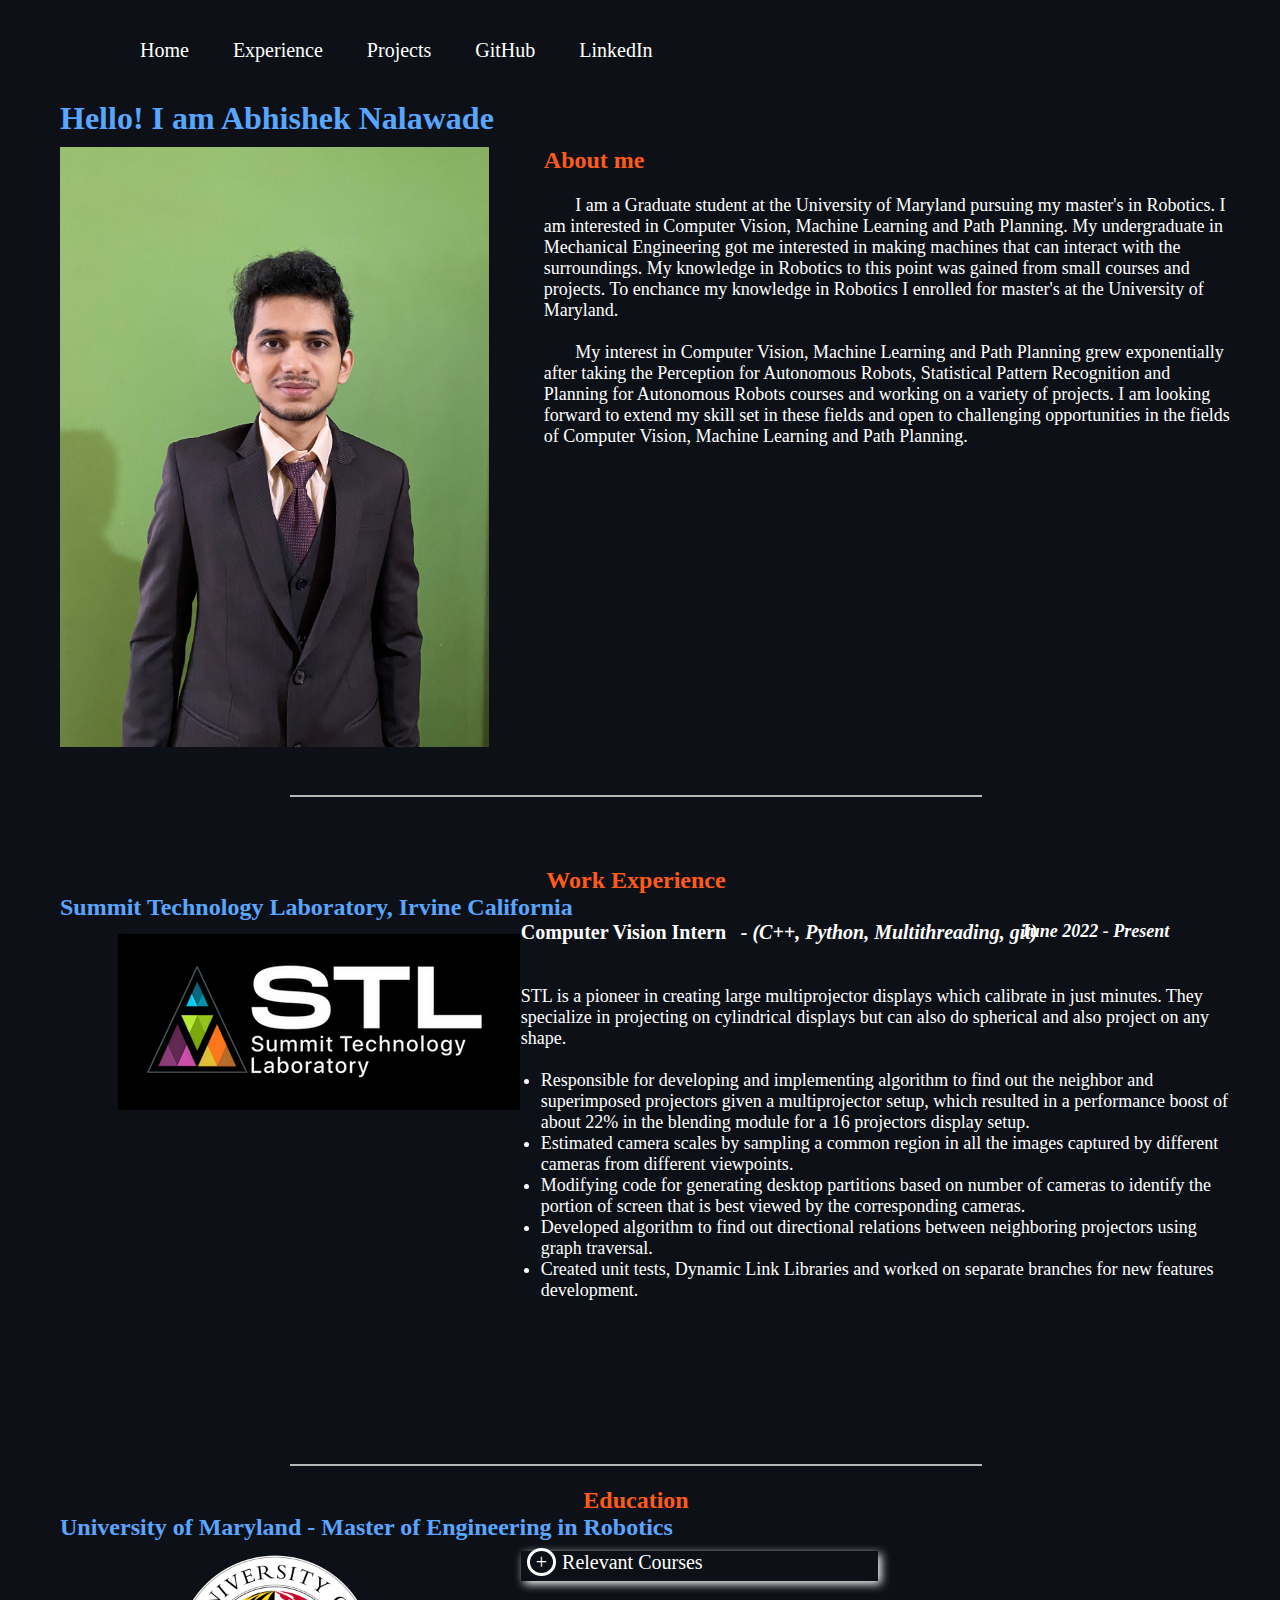
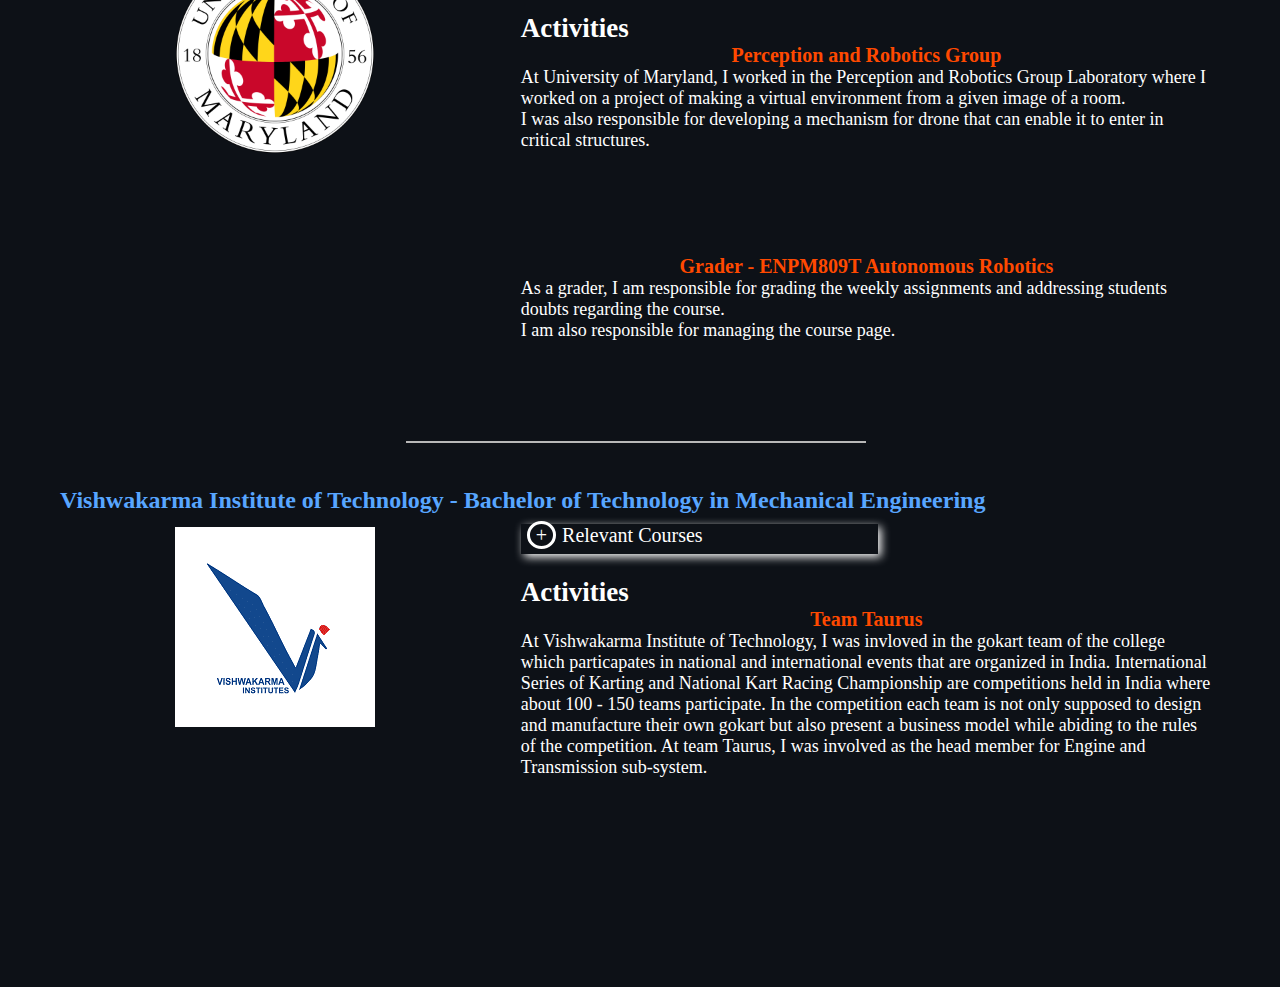
<file: index.html>
<!DOCTYPE html>
<html>
<head>
  <title>Abhishek Nalawade</title>
  <meta name="viewport" content="width=device-width, initial-scale=1.0">
  <link rel ="stylesheet" href="css/style.css">
  <script type="text/javascript" src="javascript/advfeatures.js"></script>
</head>
<body>
  <!-- Navigation Bar -->
  <nav class="navbar-one">
    <!-- wrapper to change the dimensions of the page boundaries -->
    <div class="wrapper">
    <!-- ul creates an unordered list -->
    <ul>
      <li><a href="index.html">Home</a></li>
      <li><a href="#head0">Experience</a></li>
      <li><a href="projects.html">Projects</a></li>
      <li><a href="https://github.com/Abhishek-Nalawade" target="_blank">GitHub</a></li>
      <li><a href="https://www.linkedin.com/in/abhishek-nalawade" target="_blank">LinkedIn</a></li>
    </ul>
    </div>
  </nav>
  <div class="wrapper">
    <h1>Hello! I am Abhishek Nalawade</h1>
  <!-- This div consists my photo -->
  <div class="box">
    <div class="myphoto"></div>
    <!-- This div consists about me -->
    <div class="aboutme">
      <h2>About me</h2>
      </br>
      <p> &nbsp; &nbsp; &nbsp; &nbsp;I am a Graduate student at the University of Maryland pursuing my master's in Robotics. I am interested in Computer Vision,
      Machine Learning and Path Planning. My undergraduate in Mechanical Engineering got me interested in making machines that can interact with
      the surroundings. My knowledge in Robotics to this point was gained from small courses and projects. To enchance my knowledge
      in Robotics I enrolled for master's at the University of Maryland.</p>
      </br>
      <p> &nbsp; &nbsp; &nbsp; &nbsp;My interest in Computer Vision, Machine Learning and Path Planning grew exponentially after taking the Perception for Autonomous Robots,
      Statistical Pattern Recognition and Planning for Autonomous Robots courses and working on a variety of projects. I am looking forward to extend my skill set in these fields and open
      to challenging opportunities in the fields of Computer Vision, Machine Learning and Path Planning.</p>
      <!-- remove the education div from here eventually -->
    </div>
    <div class="line1">    </div>
  </div>

  <div class="experience">
    <h2 id="head0">Work Experience</h2>
    <div class="STL">

      <h2 id="companyName">Summit Technology Laboratory, Irvine California</h2>
      <div class="STLlogo">
      </div>
      <div class="STLinfo">
        <h2 id="positionName">Computer Vision Intern</h2>
        <h2 id="positionToolsUsed"> - (C++, Python, Multithreading, git)</h2>
        </br>
        <h4 id="positionDuration">June 2022 - Present</h4>
        </br>
        STL is a pioneer in creating large multiprojector displays which calibrate in just minutes. They specialize in projecting on cylindrical displays but can also do spherical and also
        project on any shape.
        </br>
        </br>
        <ul>
            <li>Responsible for developing and implementing algorithm to find out the neighbor and superimposed projectors given a multiprojector setup, which resulted in a performance boost of
            about 22% in the blending module for a 16 projectors display setup.</li>
            <li>Estimated camera scales by sampling a common region in all the images captured by different cameras from different viewpoints.</li>
            <li>Modifying code for generating desktop partitions based on number of cameras to identify the portion of screen that is best viewed by the corresponding cameras.</li>
            <li>Developed algorithm to find out directional relations between neighboring projectors using graph traversal.</li>
            <li>Created unit tests, Dynamic Link Libraries and worked on separate branches for new features development.</li>
        </ul>

      </div>
    </div>
    <div class="line11">    </div>
  </div>

  <!-- bring the education tab here and extedn the about me section -->
  <div class="education">
    <h2 id="head1">Education</h2>
    <div class="UMD">
      <h2 id="collegeName">University of Maryland - Master of Engineering in Robotics</h2>
      <div class="UMDlogo">
      </div>
      <div class="UMDcourses">
        <a onclick="expandcollapse('UMDcourselist', 'activityUMD');">Relevant Courses</a>
          <ul id="UMDcourselist">
            <li>1. CMSC733 - Computer Processing of Pictorial Information</li>
            <li>2. CMSC828C - Statistical Pattern Recognition</li>
            <li>3. ENPM673 - Perception for Autonomous Robots</li>
            <li>4. ENPM690 - Robot Learning</li>
            <li>5. CMSC722 - Artificial Intelligence Planning</li>
            <li>6. ENPM661 - Planning for Autonomous Robots</li>
            <li>7. ENPM808X - Software Development for Robotics</li>
            <li>8. ENPM809T - Autonomous Robotics</li>
            <li>9. ENPM667 - Control of Robotic Systems</li>
          </ul>
      </div>
      <div id="activityUMD">
        <h2>Activities</h2>
        <h3>Perception and Robotics Group</h3>
        At University of Maryland, I worked in the Perception and Robotics Group Laboratory where I worked on a project of making
        a virtual environment from a given image of a room.<br>
        I was also responsible for developing a mechanism for drone that
        can enable it to enter in critical structures.
        <h3 id="grader">Grader - ENPM809T Autonomous Robotics</h3>
        As a grader, I am responsible for grading the weekly assignments and addressing students doubts regarding the course.<br>
        I am also responsible for managing the course page.
      </div>
      <div class="line2">    </div>
    </div>
    <div class="VIT">
      <h2 id="collegeName">Vishwakarma Institute of Technology - Bachelor of Technology in Mechanical Engineering</h2>
      <div class="VITlogo">
      </div>
      <div class="VITcourses">
        <a onclick="expandcollapse('VITcourselist','activityVIT');">Relevant Courses</a>
        <ul id="VITcourselist">
          <li>1. Design of Machine Elements</li>
          <li>2. Mechatronics</li>
          <li>3. Computational Methods in Mechanical Engineering</li>
          <li>4. Computer Programming</li>
          <li>5. Kinematics and Mechanisms</li>
          <li>6. Vibration Analysis</li>
          <li>7. Theory of Machines</li>
          <li>8. Industrial Engineering</li>
        </ul>
      </div>
      <div id="activityVIT">
        <h2>Activities</h2>
        <h3>Team Taurus</h3>
        At Vishwakarma Institute of Technology, I was invloved in the gokart team of the college which particapates in national and
        international events that are organized in India. International Series of Karting and National Kart Racing Championship are competitions held in India where
        about 100 - 150 teams participate. In the competition each team is not only supposed to design and manufacture their
        own gokart but also present a business model while abiding to the rules of the competition. At team Taurus, I was
        involved as the head member for Engine and Transmission sub-system.
      </div>
    </div>
  </div>
  </div>
</body>
</html>
</file>
<file: css/style.css>
/* styling for whole page */
* {
  margin: 0;
  padding: 0;
  /* color: #473B2B; */
  /* color: #FF4900; */
  /* color: #58A6FF; */
  color: white;
}

body{
  /* background: #eee; */
  background-color: #0D1117;
  /* background-color: #F0EFEB; */
  /* background-color: #E7E4DE; */
  /*background-image: url(../images/background1.png);*/
  /* background-image: url(../images/background.png); */
  /* background-image: url(../images/background2.jpg); */
  /* background-size: cover; */
}


@media only screen and (min-width: 300px) and (max-width: 749px) {
  /* creates a boundary for left and right side */
  .wrapper {
    margin: 0 auto 0 10px;           /* first value is for top and second is for
                                    bottom third for right and fourth for left*/
    width: 90%;
    font-size: 12px;
  }

  .line1 {
    border-bottom: 2px solid #B8B8B8;
    display: block;
    width: 60%;
    margin: 0 20%;
  }

  .line2 {
    border-bottom: 2px solid #B8B8B8;
    display: block;
    width: 40%;
    margin: 490px 0 30% 30%;
  }

  /* creates a navigation bar */
  .navbar-one {
    /*background: #fff;*/
    width: 100%;              /* covers the complete width of page */
    height: 50px;
  }

  /* creates a navigation bar */
  .navbar-two {
    position: absolute;
    /* left: 10px; */
    /*background: #fff;*/
    width: 90%;              /* covers the complete width of page */
    height: 100%;
    margin: 0 auto;
  }

  /* moves entire navigation bar */
  .navbar-one ul {
    margin-left: 4px;

  }

  /* styling for list */
  .navbar-one ul li {
    list-style: none;         /* removes the dots when a list is created */
    display: inline-block;    /* makes the list to appear in one line */
    /*float: left;*/          /* will make the clickable gap between hyperlinks disappear */
    line-height: 50px;       /* centers the list text according to the nav height */
  }

  /* styling for anchor tags */
  .navbar-one ul li a {
    display: block;               /* increases text clickable little area above and below the area */
    text-decoration: none;        /* removes underlines on hyperlink texts */
    font-size: 14px;
    padding: 0 4px;              /* separates the hyperlink texts */
    transition: ease-out 0.3s;    /* adds animation effect of slow transition */
    /* outline: 2px dashed blue; */
  }

  /* changes the color of the hyperlinks in list when we hover the mouse over it */
  .navbar-one ul li a:hover {
    color: white;
    font-size: 16px;
    box-shadow: 5px 5px 10px;
  }

  /* the outer div is given relative position and the inner ones are given absolute */
  /* outer box  that will contain my photo and about me section*/
  .box {
      position: relative;     /* the outer box in heirarchy is given absolute
                                position and the inner ones are given relative*/
      top: 10px;
      width: 100%;
      height: 510px;
      display: flex;
      /* outline: 2px dashed red; */
  }

  /* box for my photo */
  .box .myphoto {
    position: absolute;
    top: 0px;
    left: 0px;
    width: 150px;
    height: 210px;
    background-image: url(../images/photo1.jpg);
    background-size: cover;
    animation: anim 1s;
    /*outline: 2px dashed blue;*/
  }

  .wrapper h1 {
    color: #58A6FF;
  }

  .box .aboutme h2 {
    color: #FF4900;
    /* font-size: 24px; */
  }

  /* box for about me section */
  .box .aboutme {
    position: absolute;
    top: 0px;
    left: 55%;
    height: 510px;
    width: 50%;
    animation: anim2 1s;
    /* outline: 2px dashed blue; */
  }

  @keyframes anim {
    from{
      left: 20%;
    }
    to{
      left: 0px;
    }
  }

  @keyframes anim2 {
    from {
      left: 20%;
    }
    to{
      left: 55%;
    }
  }

  /* enables smooth scrolling */
  html {
    scroll-behavior: smooth;
  }

  /* styles the whole experience box */
  .experience {
    position: relative;
    left: 0px;
    top: 80px;
    width: 100%;
    height: 600px;
    /* outline: 2px dashed red; */
  }

  .experience .line11 {
    border-bottom: 2px solid #B8B8B8;
    display: block;
    width: 60%;
    margin: 500px 0 20% 20%;
  }

  /* styles the header of whole experience div */
  .experience #head0 {
    text-align: center;
    color: #FF4900;
    /* font-size: 24px; */
    /* outline: 2px dashed red; */
  }

  /* styles the box for STL inside experience */
  .experience .STL {
    position: absolute;
    top: 30px;
    width: 100%;
    height: 550px;
    /* outline: 2px dashed orange; */
  }

  /* stlyes the names of the companies */
  .experience #companyName {
    color: #58A6FF;
    /* outline: 2px dashed red; */
  }

  /* styles the STL logo */
  .experience .STL .STLlogo {
    position: absolute;
    top: 40px;
    /* left: 2%; */
    width: 110px;
    height: 48px;
    background-image: url(../images/STLlogo.png);
    background-size: cover;
    /* outline: 2px dashed red; */
  }

  /* styles the whole box for STL postion name */
  .experience #positionName {
    font-size: 14px;
  }

  .experience #positionToolsUsed {
    position: absolute;
    /* left: 220px; */
    font-size: 14px;
    top: 22px;
    font-style: italic;
  }

  /* styles the whole box for STL postion name */
  .experience #positionDuration {
    position: absolute;
    left: 68%;
    top: 0;
    font-style: italic;
  }

  /* styles the whole box for STL work information */
  .experience .STL .STLinfo {
    position: absolute;
    display: block;
    top: 30px;
    left: 35%;
    width: 70%;
    height: 400px;
    /* font-size: 18px; */
    transition: ease-out 0.4s;
    animation: anim4 1s;
    /* outline: 2px dashed red; */
  }

  .experience .STL .STLinfo ul {
    margin-left: 20px;
  }


  .education {
    position: relative;
    left: 0px;
    top: 30px;
    height: 500px;
    /* outline: 2px dashed red; */
  }

  /* styles the header of whole education div */
  .education #head1 {
    text-align: center;
    color: #FF4900;
  }

  /* styles the box for UMD which is inside education */
  .education .UMD {
    position: absolute;
    height: 520px;
    width: 100%;
    /* outline: 2px dashed orange; */
  }

  /* stlyes the names of the colleges */
  .education #collegeName {
    color: #58A6FF;
  }

  /* styles the UMD logo */
  .education .UMD .UMDlogo {
    position: absolute;
    top: 50px;
    left: 2%;
    width: 100px;
    height: 100px;
    background-image: url(../images/umd.png);
    background-size: cover;
    /* outline: 2px dashed red; */
  }

  /* styles the whole box for umd courses which alse contains the dropdown and relevant courses */
  .education .UMD .UMDcourses {
    position: absolute;
    left: 40%;
    width: 62%;
    height: 220px;
    /* outline: 2px dashed red; */
  }

  /* styles the relevant courses box */
  .education .UMD .UMDcourses a {
    position: absolute;
    font-size: 16px;
    top: 10px;
    height: 30px;
    width: 100%;
    transition: ease-out 0.4s;
    /* background-color: #DCDCDC; */
    box-shadow: 5px 5px 10px;
    /* outline: 2px dashed yellow; */
  }

  /* adds a + sign to the relevant courses button */
  .education .UMD .UMDcourses a::before {
    content: "+";
    padding: 0 6px;
    /* width: 33px; */
    margin: 0 6px;
    border-radius: 50%;
    border: 3px solid;
  }

  /* styles relevant courses button when hovered */
  .education .UMD .UMDcourses a:hover {
    cursor: pointer;
    font-size: 18px;
  }

  /* styles entire UMDcourses list bar */
  .education .UMD .UMDcourses #UMDcourselist {
    position: absolute;
    margin-left: 0px;
    height: 0px;
    top: 40px;
    width: 100%;
    overflow: hidden;
    transition: ease-out 0.4s;
    box-shadow: 5px 5px 10px;
    /* outline: 2px dashed red; */
  }

  /* styling for list */
  .education .UMD .UMDcourses #UMDcourselist li {
    list-style: none;         /* removes the dots when a list is created */
    font-size: 16px;
    padding: 5px 0;
    border-radius: 7px;
    border: 1px solid #DCDCDC;
    /* background-color: #DCDCDC; */
  }

  /* styles the activity div in UMD */
  .education .UMD #activityUMD {
    position: absolute;
    display: block;
    top: 18%;
    left: 40%;
    /* font-size: 14px; */
    transition: ease-out 0.4s;
    animation: anim4 1s;
  }

  /* styles the heading in the education div */
  .education h3 {
    text-align: center;
    color: #FF4900;
  }

  .education #grader {
  margin-top: 15%;
  /* color: white; */
  }

  .education .VIT {
    position: absolute;
    top: 570px;
    height: 550px;
    /* outline: 2px dashed red; */
  }

  /* styles the UMD logo */
  .education .VIT .VITlogo {
    position: absolute;
    top: 80px;
    left: 2%;
    width: 100px;
    height: 100px;
    background-image: url(../images/vit.png);
    background-size: cover;
    /* outline: 2px dashed red; */
  }

  /* styles the whole box for umd courses which alse contains the dropdown and relevant courses */
  .education .VIT .VITcourses {
    position: absolute;
    left: 40%;
    width: 62%;
    height: 220px;
    /* outline: 2px dashed red; */
  }

  /* styles the relevant courses box */
  .education .VIT .VITcourses a {
    position: absolute;
    font-size: 16px;
    top: 10px;
    height: 30px;
    width: 100%;
    transition: ease-out 0.4s;
    /* background-color: #DCDCDC; */
    box-shadow: 5px 5px 10px;
    /* outline: 2px dashed yellow; */
  }

  /* adds a + sign to the relevant courses button */
  .education .VIT .VITcourses a::before {
    content: "+";
    padding: 0 6px;
    /* width: 33px; */
    margin: 0 6px;
    border-radius: 50%;
    border: 3px solid;
  }

  /* styles relevant courses button when hovered */
  .education .VIT .VITcourses a:hover {
    cursor: pointer;
    font-size: 18px;
  }

  /* styles entire UMDcourses list bar */
  .education .VIT .VITcourses #VITcourselist {
    position: absolute;
    margin-left: 0px;
    height: 0px;
    top: 40px;
    width: 100%;
    overflow: hidden;
    transition: ease-out 0.4s;
    box-shadow: 5px 5px 10px;
    /* outline: 2px dashed red; */
  }

  /* styling for list */
  .education .VIT .VITcourses #VITcourselist li {
    list-style: none;         /* removes the dots when a list is created */
    font-size: 16px;
    padding: 5px 0;
    border-radius: 7px;
    border: 1px solid #DCDCDC;
    /* background-color: #DCDCDC; */
  }

  /* styles the activity div in VIT */
  .education .VIT #activityVIT {
    position: absolute;
    display: block;
    top: 20%;
    left: 40%;
    /* font-size: 14px; */
    transition: ease-out 0.4s;
    animation: anim4 1s;
  }


  /* styling for the projects page */

  /* styles names in the navigation bar */
  .computer-vision {
    position: relative;
    /* outline: 1px solid gray; */
    /* border-radius: 3px 3px 0 0; */
    box-shadow: 4px 4px 10px;
  }

  /* styles the hyperlink */
  .computer-vision a {
    display: block;               /* increases the clickable area to the whole div */
    padding: 15px;
    font-size: 14px;
    font-weight: bold;
    /*color: black;*/
    text-decoration: none;        /* removes underlines from hyperlinks */
    transition: ease-out 0.3s;    /* adds animation effect of slow transition */
  }

  /* styles the div when hovered with mouse */
  .computer-vision:hover a {
    box-shadow: inset 190px 0 0 0 #f3f3f3;      /* add the partial gray background on hover */
    /*background-color: #f3f3f3;*/
    font-size: 16px;
    color: red;
    cursor: pointer;
  }

  /* styles names in navigation bar */
  .machine-learning {
    position: relative;
    /* outline: 2px solid gray; */
    box-shadow: 4px 4px 10px;
  }

  /* styles the hyperlink */
  .machine-learning a {
    display: block;               /* increases the clickable area to the whole div */
    padding: 15px;
    font-size: 15px;
    font-weight: bold;
    /*color: black;*/
    text-decoration: none;        /* removes underlines from hyperlinks */
    transition: ease-out 0.3s;    /* adds animation effect of slow transition */
  }

  /* styles the div when hovered with mouse */
  .machine-learning:hover a {
    box-shadow: inset 190px 0 0 0 #f3f3f3;      /* add the partial gray background on hover */
    /*background-color: #f3f3f3;*/
    font-size: 22px;
    color: red;
    cursor: pointer;
  }

  /* styles names in navigation bar */
  .path-planning {
    position: relative;
    /* outline: 1px solid gray; */
    box-shadow: 4px 4px 10px;
  }

  /* styles the hyperlink */
  .path-planning a {
    display: block;               /* increases the clickable area to the whole div */
    padding: 15px;
    font-size: 15px;
    font-weight: bold;
    /*color: black;*/
    text-decoration: none;        /* removes underlines from hyperlinks */
    transition: ease-out 0.3s;    /* adds animation effect of slow transition */
  }

  /* styles the div when hovered with mouse */
  .path-planning:hover a {
    box-shadow: inset 190px 0 0 0 #f3f3f3;    /* add the partial gray background on hover */
    /*background-color: #f3f3f3;*/
    font-size: 22px;
    color: red;
    cursor: pointer;
  }

  /* styles names in navigation bar */
  .software-development {
    position: relative;
    /* outline: 1px solid gray; */
    box-shadow: 4px 4px 10px;
  }

  /* styles the hyperlink */
  .software-development a {
    display: block;               /* increases the clickable area to the whole div */
    padding: 15px;
    font-size: 15px;
    font-weight: bold;
    /*color: black;*/
    text-decoration: none;        /* removes underlines from hyperlinks */
    transition: ease-out 0.3s;    /* adds animation effect of slow transition */
  }

  /* styles the div when hovered with mouse */
  .software-development:hover a {
    box-shadow: inset 190px 0 0 0 #f3f3f3;    /* add the partial gray background on hover */
    /*background-color: #f3f3f3;*/
    font-size: 22px;
    color: red;
    cursor: pointer;
  }

  /* styles names in navigation bar */
  .gokart {
    position: relative;
    /* outline: 1px solid gray; */
    /* border-radius: 0 0 3px 3px; */
    box-shadow: 4px 4px 10px;
  }

  /* styles the hyperlink */
  .gokart a {
    display: block;               /* increases the clickable area to the whole div */
    padding: 15px;
    font-size: 15px;
    font-weight: bold;
    /*color: black;*/
    text-decoration: none;        /* removes underlines from hyperlinks */
    transition: ease-out 0.3s;    /* adds animation effect of slow transition */
  }

  /* styles the div when hovered with mouse */
  .gokart:hover a {
    box-shadow: inset 190px 0 0 0 #f3f3f3;    /* add the partial gray background on hover */
    /*background-color: #f3f3f3;*/
    font-size: 22px;
    color: red;
    cursor: pointer;
  }

  /* Achievement tab which is the gokart tab */
  #BasePage {
    display: block;
    position: relative;
    width: 100%;
    top: 300px;
    font-size: 14px;
    animation: anim4 1s;
  }

  @keyframes anim4 {
    from {
      /* top: 240px; */
      opacity: 0;
    }
    to {
      /* top: 300px; */
      opacity: 1;
    }
  }

  #BasePage h3 {
    text-align: center;
    color: #FF4900;
    font-size: 18px;
  }

  #BasePage .barron {
    position: absolute;
    width: 90%;
    top: 50px;
  }

  /* styles the project kPCA */
  #BasePage .kPCA {
    position: absolute;
    width: 90%;
    top: 500px;
  }

  /* styles the project clustering */
  #BasePage .clustering {
    position: absolute;
    width: 90%;
    top: 950px;
  }

  #BasePage .robothand {
    position: absolute;
    width: 90%;
    top: 1400px;
  }

  /* styles the hidden div with id visionprojects */
  #visionprojects {
    display: none;
    position: relative;
    width: 100%;
    top: 300px;
    font-size: 14px;
    animation: anim3 1s;
  }

  #visionprojects h3 {
    text-align: center;
    color: #FF4900;
    font-size: 18px;
  }

  /* styles the project artag */
  #visionprojects .ArTag {
    position: absolute;
    width: 100%;
    top: 50px;
  }

  /* styles the project histogram equalization */
  #visionprojects .PbLite {
    position: absolute;
    width: 100%;
    top: 500px;
  }

  /* styles the project lane detection */
  #visionprojects .LaneDetection {
    position: absolute;
    width: 100%;
    top: 950px;
  }

  /* styles the project depth estimation */
  #visionprojects .DepthEstimation {
    position: absolute;
    width: 100%;
    top: 1400px;
  }

  /* styles the project Histogram Equalization */
  #visionprojects .HistogramEqualization {
    position: absolute;
    width: 100%;
    top: 1850px;
  }



  /* styles the hidden div with id MLprojects */
  #MLprojects {
    display: none;
    position: relative;
    width: 100%;
    top: 300px;
    font-size: 14px;
    animation: anim3 1s;
    /* outline: 2px dashed red; */
  }

  #MLprojects .faceimage {
    width: 200px;
    height: 150px;
    margin-left: auto;
    margin-right: auto;
    background-image: url(../images/face7.png);
    background-size: cover;
    /* outline: 2px dashed red; */
  }

  /* styles the names of all algorithms */
  #MLprojects h3 {
    text-align: center;
    color: #FF4900;
    font-size: 18px;
  }

  /* styles the project of face recognition */
  #MLprojects .face {
    position: relative;
    height: 1450px;
    /* outline: 2px dashed red; */
  }

  /* styles the line separating face and digits project */
  #MLprojects .face .line3 {
    border-bottom: 2px solid #B8B8B8;
    display: block;
    width: 40%;
    margin: 1400px 0 30% 30%;
  }

  #MLprojects .face h2 {
    text-align: center;
  }

  /* styles the project PCA */
  #MLprojects .face .PCA {
    position: absolute;
    width: 100%;
    top: 40px;
  }

  /* styles the project MDA */
  #MLprojects .face .MDA {
    position: absolute;
    width: 100%;
    top: 290px;
  }

  /* styles the project Bayes Classifier */
  #MLprojects .face .BayesClassifier {
    position: absolute;
    width: 100%;
    top: 570px;
  }

  /* styles the project kNN */
  #MLprojects .face .kNN {
    position: absolute;
    width: 100%;
    top: 770px;
  }

  /* styles the project SVM */
  #MLprojects .face .SVM {
    position: absolute;
    width: 100%;
    top: 980px;
  }

  /* styles the project BoostedSVM */
  #MLprojects .face .BoostedSVM {
    position: absolute;
    width: 100%;
    top: 1290px;
  }

  #MLprojects .digits {
    position: relative;
    height: 450px;
    /* outline: 2px dashed red; */
  }

  #MLprojects .digitsimage {
    width: 200px;
    height: 150px;
    margin-left: auto;
    margin-right: auto;
    background-image: url(../images/digits.png);
    background-size: cover;
    /* outline: 2px dashed red; */
  }

  #MLprojects .digits h2 {
    text-align: center;
  }

  /* styles the project SVM */
  #MLprojects .digits .SVM {
    position: absolute;
    width: 100%;
    top: 60px;
  }

  /* styles the project logistic Regression */
  #MLprojects .digits .logistic {
    position: absolute;
    width: 100%;
    top: 260px;
  }

  /* styles the project CNN */
  #MLprojects .digits .CNN {
    position: absolute;
    width: 100%;
    top: 480px;
  }

  /* styles the project transfer learning */
  #MLprojects .digits .transfer {
    position: absolute;
    width: 100%;
    top: 700px;
  }



  /* styles the hidden div with id planningprojects */
  #planningprojects {
    display: none;
    position: relative;
    width: 100%;
    top: 300px;
    font-size: 14px;
    animation: anim3 1s;
  }

  #planningprojects h3 {
    text-align: center;
    color: #FF4900;
    font-size: 18px;
  }

  /* styles the project 15 puzzle problem */
  #planningprojects .puzzle {
    position: absolute;
    width: 100%;
    top: 50px;
  }

  /* styles the project BFS */
  #planningprojects .BFS {
    position: absolute;
    width: 100%;
    top: 500px;
  }

  /* styles the project Dijkstra */
  #planningprojects .Dijkstra {
    position: absolute;
    width: 100%;
    top: 950px;
  }

  /* styles the project AstarTurtlebot */
  #planningprojects .AstarTurtlebot {
    position: absolute;
    width: 100%;
    top: 1400px;
  }

  /* styles the project RRT */
  #planningprojects .RRTstar {
    position: absolute;
    width: 100%;
    top: 1850px;
    /* left: 20px; */
  }

  /* styles the hidden div with id softwareprojects */
  #softwareprojects {
    display: none;
    position: relative;
    width: 100%;
    top: 300px;
    font-size: 14px;
    animation: anim3 1s;
  }

  #softwareprojects h3 {
    text-align: center;
    color: #FF4900;
    font-size: 18px;
  }

  /* styles the project Human Obstacle Detector */
  #softwareprojects .HumanObstacleDetector {
    position: absolute;
    width: 100%;
    top:50px;
    /* left: 20px; */
  }

  /* styles the project TDD */
  #softwareprojects .TDD {
    position: absolute;
    width: 100%;
    top: 650px;
  }

  /* styles the project beginnertutorials */
  #softwareprojects .beginnertutorials {
    position: absolute;
    width: 100%;
    top: 1150px;
  }



  /* styles the main hidden tab of gokart */
  #gokart {
    display: none;
    position: relative;
    width: 100%;
    top: 300px;
    animation: anim3 1s;
  }

  #gokart h2 {
    text-align: center;
    color: #FF4900;
  }

  /* styles the photos of kart */
  #gokart .ISKphoto {
    position: absolute;
    top: 50px;
    width: 333px;  /*575px;*/
    height: 250px;  /*430px;*/
    background-image: url(../images/isk.jpg);
    background-size: 100%;
  }

  /* styles the photo of kart */
  #gokart .Kartphoto {
    position: absolute;
    /* width: 90%; */
    top: 350px;
    /*width: 550px;
    height: 310px;*/    /* for isk photo */
    width: 250px;
    height: 250px;
    background-image: url(../images/kart.jpg);
    background-size: 100%;
  }

  /* styles the description of the competition */
  #gokart .achievementDescription {
    position: relative;
    left: 0px;
    top: 570px;
    font-size: 20px;
  }

  /* animation dicription for project divs that slides from right to left */
  @keyframes anim3 {
    from {
      top: 240px;
    }
    to {
      top: 300px;
    }
  }


}




/* styling for ipad */
@media only screen and (min-width: 750px) and (max-width: 1200px) {
  /* creates a boundary for left and right side */
  .wrapper {
    margin: 0 auto 0 50px;           /* first value is for top and second is for
                                    bottom third for right and fourth for left*/
    width: 90%;
    font-size: 12px;
  }

  .line1 {
    border-bottom: 2px solid #B8B8B8;
    display: block;
    width: 60%;
    margin: 0 20%;
  }

  .line2 {
    border-bottom: 2px solid #B8B8B8;
    display: block;
    width: 40%;
    margin: 500px 0 30% 30%;
  }

  /* creates a navigation bar */
  .navbar-one {
    /*background: #fff;*/
    width: 100%;              /* covers the complete width of page */
    height: 100px;
  }

  /* creates a navigation bar */
  .navbar-two {
    position: absolute;
    left: 40px;
    /*background: #fff;*/
    /*width: 190px;*/              /* covers the complete width of page */
    width: 18%;
    height: 100%;
  }

  /* moves entire navigation bar */
  .navbar-one ul {
    margin-left: 60px;

  }

  /* styling for list */
  .navbar-one ul li {
    list-style: none;         /* removes the dots when a list is created */
    display: inline-block;    /* makes the list to appear in one line */
    /*float: left;*/          /* will make the clickable gap between hyperlinks disappear */
    line-height: 100px;       /* centers the list text according to the nav height */
  }

  /* styling for anchor tags */
  .navbar-one ul li a {
    display: block;               /* increases text clickable little area above and below the area */
    text-decoration: none;        /* removes underlines on hyperlink texts */
    font-size: 20px;
    padding: 0 20px;              /* separates the hyperlink texts */
    transition: ease-out 0.3s;    /* adds animation effect of slow transition */
    /* outline: 2px dashed red; */
  }

  /* changes the color of the hyperlinks in list when we hover the mouse over it */
  .navbar-one ul li a:hover {
    color: white;
    font-size: 22px;
    box-shadow: 5px 5px 10px;
  }

  /* the outer div is given relative position and the inner ones are given absolute */
  /* outer box  that will contain my photo and about me section*/
  .box {
      position: relative;     /* the outer box in heirarchy is given absolute
                                position and the inner ones are given relative*/
      top: 10px;
      width: 100%;
      height: 540px;
      display: flex;
      /*outline: 2px dashed blue;*/
  }

  /* box for my photo */
  .box .myphoto {
    position: absolute;
    top: 0px;
    left: 0px;
    width: 350px;
    height: 490px;
    background-image: url(../images/photo1.jpg);
    background-size: cover;
    animation: anim 1s;
    /*outline: 2px dashed blue;*/
  }

  .wrapper h1 {
    color: #58A6FF;
  }

  .box .aboutme h2 {
    color: #FF4900;
    font-size: 24px;
  }

  /* box for about me section */
  .box .aboutme {
    position: absolute;
    top: 0px;
    left: 52%;
    height: 490px;
    width: 50%;
    font-size: 18px;
    animation: anim2 1s;
    /* outline: 2px dashed blue; */
  }

  @keyframes anim {
    from{
      left: 20%;
    }
    to{
      left: 0px;
    }
  }

  @keyframes anim2 {
    from {
      left: 20%;
    }
    to{
      left: 52%;
    }
  }

  /* enables smooth scrolling */
  html {
    scroll-behavior: smooth;
  }

  /* styles the whole experience box */
  .experience {
    position: relative;
    left: 0px;
    top: 80px;
    width: 100%;
    height: 600px;
    /* outline: 2px dashed red; */
  }

  .experience .line11 {
    border-bottom: 2px solid #B8B8B8;
    display: block;
    width: 60%;
    margin: 570px 0 20% 20%;
  }

  /* styles the header of whole experience div */
  .experience #head0 {
    text-align: center;
    color: #FF4900;
    font-size: 24px;
    /* outline: 2px dashed red; */
  }

  /* styles the box for STL inside experience */
  .experience .STL {
    position: absolute;
    top: 30px;
    width: 100%;
    height: 550px;
    /* outline: 2px dashed orange; */
  }

  /* stlyes the names of the companies */
  .experience #companyName {
    color: #58A6FF;
    /* outline: 2px dashed red; */
  }

  /* styles the STL logo */
  .experience .STL .STLlogo {
    position: absolute;
    top: 40px;
    /* left: 2%; */
    width: 200px;
    height: 87px;
    background-image: url(../images/STLlogo.png);
    background-size: cover;
    /* outline: 2px dashed red; */
  }

  /* styles the whole box for STL postion name */
  .experience #positionName {
    font-size: 20px;
  }

  .experience #positionToolsUsed {
    position: absolute;
    /* left: 220px; */
    font-size: 20px;
    top: 22px;
    font-style: italic;
  }

  /* styles the whole box for STL postion name */
  .experience #positionDuration {
    position: absolute;
    left: 68%;
    top: 0;
    font-style: italic;
  }

  /* styles the whole box for STL work information */
  .experience .STL .STLinfo {
    position: absolute;
    display: block;
    top: 30px;
    left: 30%;
    width: 72%;
    height: 400px;
    font-size: 18px;
    transition: ease-out 0.4s;
    animation: anim4 1s;
    /* outline: 2px dashed red; */
  }

  .experience .STL .STLinfo ul {
    margin-left: 20px;
  }


  .education {
    position: relative;
    left: 0px;
    top: 90px;
  }


  /* styles the header of whole education div */
  .education #head1 {
    text-align: center;
    color: #FF4900;
    font-size: 24px;
  }

  /* styles the box for UMD inside education */
  .education .UMD {
    position: absolute;
    width: 100%;
    height: 560px;
    /* outline: 2px dashed orange; */
  }

  /* stlyes the names of the colleges */
  .education #collegeName {
    color: #58A6FF;
  }

  /* styles the UMD logo */
  .education .UMD .UMDlogo {
    position: absolute;
    top: 40px;
    left: 10%;
    width: 200px;
    height: 200px;
    background-image: url(../images/umd.png);
    background-size: cover;
    /* outline: 2px dashed red; */
  }

  /* styles the whole box for umd courses which alse contains the dropdown and relevant courses */
  .education .UMD .UMDcourses {
    position: absolute;
    left: 40%;
    width: 62%;
    height: 400px;
    /* outline: 2px dashed red; */
  }

  /* styles the relevant courses box */
  .education .UMD .UMDcourses a {
    position: absolute;
    font-size: 20px;
    top: 10px;
    height: 30px;
    width: 90%;
    transition: ease-out 0.4s;
    box-shadow: 5px 5px 10px;
    /* outline: 2px dashed yellow; */
  }

  /* adds a + sign to the relevant courses button */
  .education .UMD .UMDcourses a::before {
    content: "+";
    padding: 0 6px;
    /* width: 33px; */
    margin: 0 6px;
    border-radius: 50%;
    border: 3px solid;
  }

  /* styles relevant courses button when hovered */
  .education .UMD .UMDcourses a:hover {
    cursor: pointer;
    font-size: 22px;
  }

  /* styles entire UMDcourses list bar */
  .education .UMD .UMDcourses #UMDcourselist {
    position: absolute;
    margin-left: 0px;
    height: 0px;
    top: 40px;
    width: 90%;
    overflow: hidden;
    transition: ease-out 0.4s;
    box-shadow: 5px 5px 10px;
    /* outline: 2px dashed red; */
  }

  /* styling for list */
  .education .UMD .UMDcourses #UMDcourselist li {
    list-style: none;         /* removes the dots when a list is created */
    font-size: 18px;
    padding: 10px 0;
    border-radius: 7px;
    border: 1px solid #DCDCDC;
  }

  /* styles the activity div in UMD */
  .education .UMD #activityUMD {
    position: absolute;
    display: block;
    top: 18%;
    left: 40%;
    font-size: 18px;
    transition: ease-out 0.4s;
    animation: anim4 1s;
  }

  /* styling for the heading PRG and team taurus */
  .education h3 {
    text-align: center;
    color: #FF4900;
  }

  .education #grader {
  margin-top: 15%;
  /* color: white; */
  }

  /* styles the box for VIT inside education */
  .education .VIT {
    position: absolute;
    width: 100%;
    top: 600px;
    height: 500px;
    /* outline: 2px dashed orange; */
  }

  /* styles the VIT logo */
  .education .VIT .VITlogo {
    position: absolute;
    top: 50px;
    left: 10%;
    width: 200px;
    height: 200px;
    background-image: url(../images/vit.png);
    background-size: cover;
    /* outline: 2px dashed red; */
  }

  /* styles the whole box for vit courses which alse contains the dropdown and relevant courses */
  .education .VIT .VITcourses {
    position: absolute;
    left: 40%;
    width: 62%;
    height: 400px;
    /* outline: 2px dashed red; */
  }

  /* styles the relevant courses box */
  .education .VIT .VITcourses a {
    position: absolute;
    font-size: 20px;
    top: 10px;
    height: 30px;
    width: 90%;
    transition: ease-out 0.4s;
    box-shadow: 5px 5px 10px;
    /* outline: 2px dashed yellow; */
  }

  /* adds a + sign to the relevant courses button */
  .education .VIT .VITcourses a::before {
    content: "+";
    padding: 0 6px;
    /* width: 33px; */
    margin: 0 6px;
    border-radius: 50%;
    border: 3px solid;
  }

  /* styles relevant courses button when hovered */
  .education .VIT .VITcourses a:hover {
    cursor: pointer;
    font-size: 22px;
  }

  /* styles entire VITcourses list bar */
  .education .VIT .VITcourses #VITcourselist {
    position: absolute;
    margin-left: 0px;
    height: 0px;
    top: 40px;
    width: 90%;
    overflow: hidden;
    transition: ease-out 0.4s;
    box-shadow: 5px 5px 10px;
    /* outline: 2px dashed red; */
  }

  /* styling for list */
  .education .VIT .VITcourses #VITcourselist li {
    list-style: none;         /* removes the dots when a list is created */
    font-size: 18px;
    padding: 10px 0;
    border-radius: 7px;
    border: 1px solid #DCDCDC;
  }

  /* styles the activity div in VIT */
  .education .VIT #activityVIT {
    position: absolute;
    display: block;
    top: 18%;
    left: 40%;
    font-size: 18px;
    transition: ease-out 0.4s;
    animation: anim4 1s;
  }


  /* styling for projects page */

  /* styles names in the navigation bar */
  .computer-vision {
    position: relative;
    /* outline: 1px solid gray; */
    border-radius: 3px 3px 0 0;
    box-shadow: 4px 4px 10px;
  }

  /* styles the hyperlink */
  .computer-vision a {
    display: block;               /* increases the clickable area to the whole div */
    padding: 15px;
    font-size: 15px;
    font-weight: bold;
    /*color: black;*/
    text-decoration: none;        /* removes underlines from hyperlinks */
    transition: ease-out 0.3s;    /* adds animation effect of slow transition */
  }

  /* styles the div when hovered with mouse */
  .computer-vision:hover a {
    box-shadow: inset 190px 0 0 0 #f3f3f3;      /* add the partial gray background on hover */
    /*background-color: #f3f3f3;*/
    font-size: 22px;
    color: red;
    cursor: pointer;
  }

  /* styles names in navigation bar */
  .machine-learning {
    position: relative;
    /* outline: 2px solid gray; */
    box-shadow: 4px 4px 10px;
  }

  /* styles the hyperlink */
  .machine-learning a {
    display: block;               /* increases the clickable area to the whole div */
    padding: 15px;
    font-size: 15px;
    font-weight: bold;
    /*color: black;*/
    text-decoration: none;        /* removes underlines from hyperlinks */
    transition: ease-out 0.3s;    /* adds animation effect of slow transition */
  }

  /* styles the div when hovered with mouse */
  .machine-learning:hover a {
    box-shadow: inset 190px 0 0 0 #f3f3f3;      /* add the partial gray background on hover */
    /*background-color: #f3f3f3;*/
    font-size: 22px;
    color: red;
    cursor: pointer;
  }

  /* styles names in navigation bar */
  .path-planning {
    position: relative;
    /* outline: 1px solid gray; */
    box-shadow: 4px 4px 10px;
  }

  /* styles the hyperlink */
  .path-planning a {
    display: block;               /* increases the clickable area to the whole div */
    padding: 15px;
    font-size: 15px;
    font-weight: bold;
    /*color: black;*/
    text-decoration: none;        /* removes underlines from hyperlinks */
    transition: ease-out 0.3s;    /* adds animation effect of slow transition */
  }

  /* styles the div when hovered with mouse */
  .path-planning:hover a {
    box-shadow: inset 190px 0 0 0 #f3f3f3;    /* add the partial gray background on hover */
    /*background-color: #f3f3f3;*/
    font-size: 22px;
    color: red;
    cursor: pointer;
  }

  /* styles names in navigation bar */
  .software-development {
    position: relative;
    /* outline: 1px solid gray; */
    box-shadow: 4px 4px 10px;
  }

  /* styles the hyperlink */
  .software-development a {
    display: block;               /* increases the clickable area to the whole div */
    padding: 15px;
    font-size: 15px;
    font-weight: bold;
    /*color: black;*/
    text-decoration: none;        /* removes underlines from hyperlinks */
    transition: ease-out 0.3s;    /* adds animation effect of slow transition */
  }

  /* styles the div when hovered with mouse */
  .software-development:hover a {
    box-shadow: inset 190px 0 0 0 #f3f3f3;    /* add the partial gray background on hover */
    /*background-color: #f3f3f3;*/
    font-size: 22px;
    color: red;
    cursor: pointer;
  }

  /* styles names in navigation bar */
  .gokart {
    position: relative;
    /* outline: 1px solid gray; */
    /* border-radius: 0 0 3px 3px; */
    box-shadow: 4px 4px 10px;
  }

  /* styles the hyperlink */
  .gokart a {
    display: block;               /* increases the clickable area to the whole div */
    padding: 15px;
    font-size: 15px;
    font-weight: bold;
    /*color: black;*/
    text-decoration: none;        /* removes underlines from hyperlinks */
    transition: ease-out 0.3s;    /* adds animation effect of slow transition */
  }

  /* styles the div when hovered with mouse */
  .gokart:hover a {
    box-shadow: inset 190px 0 0 0 #f3f3f3;    /* add the partial gray background on hover */
    /*background-color: #f3f3f3;*/
    font-size: 22px;
    color: red;
    cursor: pointer;
  }

  /* Achievement tab which is the gokart tab */
  #BasePage {
    display: block;
    position: relative;
    left: 20%;
    width: 85%;
    font-size: 16px;
    animation: anim4 1s forwards;
  }

  @keyframes anim4 {
    from {
      /* top: 100%; */
      opacity: 0;
    }
    to {
      /* top: 0px; */
      opacity: 1;
    }
  }

  #BasePage h3 {
    text-align: center;
    color: #FF4900;
    font-size: 18px;
  }

  #BasePage .barron {
    position: absolute;
    width: 65%;
    top: 50px;
    left: 4%;
    /* outline: 2px dashed red; */
  }

  /* styles the project kPCA */
  #BasePage .kPCA {
    position: absolute;
    width: 65%;
    top: 50px;
    left: 75%;
  }

  /* styles the project clustering */
  #BasePage .clustering {
    position: absolute;
    width: 65%;
    top: 550px;
    left: 4%;
  }

  #BasePage .robothand {
    position: absolute;
    width: 65%;
    top: 550px;
    left: 75%;
  }

  /* styles the hidden div with id visionprojects */
  #visionprojects {
    display: none;
    position: relative;
    left: 20%;
    width: 85%;
    font-size: 16px;
    animation: anim3 1s;
  }

  #visionprojects h3 {
    text-align: center;
    color: #FF4900;
    font-size: 18px;
  }

  /* styles the project artag */
  #visionprojects .ArTag {
    position: absolute;
    width: 65%;
    top: 50px;
    left: 4%;
  }

  /* styles the project histogram equalization */
  #visionprojects .PbLite {
    position: absolute;
    width: 65%;
    top: 50px;
    left: 75%;
  }

  /* styles the project lane detection */
  #visionprojects .LaneDetection {
    position: absolute;
    width: 65%;
    top: 550px;
    left: 4%;
  }

  /* styles the project depth estimation */
  #visionprojects .DepthEstimation {
    position: absolute;
    width: 65%;
    top: 550px;
    left: 75%;
  }

  /* styles the project Histogram Equalization */
  #visionprojects .HistogramEqualization {
    position: absolute;
    width: 65%;
    top: 1050px;
    left: 20px;
  }


  /* styles the hidden div with id MLprojects */
  #MLprojects {
    display: none;
    position: relative;
    left: 20%;
    width: 100%;
    font-size: 16px;
    animation: anim3 1s;
    /* outline: 2px dashed red; */
  }

  #MLprojects .faceimage {
    width: 266px;
    height: 200px;
    margin-left: auto;
    margin-right: auto;
    background-image: url(../images/face7.png);
    background-size: cover;
    /* outline: 2px dashed red; */
  }

  #MLprojects h3 {
    text-align: center;
    color: #FF4900;
    font-size: 18px;
  }

  /* styles the header for face project */
  #MLprojects .face h2 {
    top: 0px;
    text-align: center;
  }

  /* styles the line separating face and digits project */
  #MLprojects .line3 {
    border-bottom: 2px solid #B8B8B8;
    display: block;
    width: 40%;
    margin: 900px 0 30% 30%;
  }

  #MLprojects .face {
    position: relative;
    height: 950px;
    /* outline: 2px dashed red; */
  }

  /* styles the project PCA */
  #MLprojects .face .PCA {
    position: absolute;
    width: 55%;
    top: 40px;
    left: 4%;
  }

  /* styles the project MDA */
  #MLprojects .face .MDA {
    position: absolute;
    width: 55%;
    top: 40px;
    left: 75%;
  }

  /* styles the project Bayes Classifier */
  #MLprojects .face .BayesClassifier {
    position: absolute;
    width: 55%;
    top: 340px;
    left: 4%;
  }

  /* styles the project kNN */
  #MLprojects .face .kNN {
    position: absolute;
    width: 55%;
    top: 340px;
    left: 75%;
  }

  /* styles the project SVM */
  #MLprojects .face .SVM {
    position: absolute;
    width: 55%;
    top: 640px;
    left: 4%;
  }

  /* styles the project BoostedSVM */
  #MLprojects .face .BoostedSVM {
    position: absolute;
    width: 55%;
    top: 640px;
    left: 75%;
  }

  #MLprojects .digits {
    position: relative;
    height: 450px;
    /* outline: 2px dashed red; */
  }

  #MLprojects .digitsimage {
    width: 266px;
    height: 200px;
    margin-left: auto;
    margin-right: auto;
    background-image: url(../images/digits.png);
    background-size: cover;
    /* outline: 2px dashed red; */
  }

  #MLprojects .digits h2 {
    text-align: center;
  }

  /* styles the project SVM */
  #MLprojects .digits .SVM {
    position: absolute;
    width: 55%;
    top: 40px;
    left: 2%;
  }

  /* styles the project logistic Regression */
  #MLprojects .digits .logistic {
    position: absolute;
    width: 55%;
    top: 40px;
    left: 75%;
  }

  /* styles the project CNN */
  #MLprojects .digits .CNN {
    position: absolute;
    width: 55%;
    top: 260px;
    left: 2%;
  }

  /* styles the project transfer learning */
  #MLprojects .digits .transfer {
    position: absolute;
    width: 55%;
    top: 260px;
    left: 75%;
  }



  /* styles the hidden div with id planningprojects */
  #planningprojects {
    display: none;
    position: relative;
    left: 20%;
    width: 85%;
    font-size: 16px;
    animation: anim3 1s;
  }

  #planningprojects h3 {
    text-align: center;
    color: #FF4900;
    font-size: 18px;
  }

  /* styles the project 15 puzzle problem */
  #planningprojects .puzzle {
    position: absolute;
    width: 65%;
    top: 50px;
    left: 4%;
  }

  /* styles the project BFS */
  #planningprojects .BFS {
    position: absolute;
    width: 65%;
    top: 50px;
    left: 75%;
  }

  /* styles the project Dijkstra */
  #planningprojects .Dijkstra {
    position: absolute;
    width: 65%;
    top: 550px;
    left: 4%;
  }

  /* styles the project AstarTurtlebot */
  #planningprojects .AstarTurtlebot {
    position: absolute;
    width: 65%;
    top: 550px;
    left: 75%;
  }

  /* styles the project RRT */
  #planningprojects .RRTstar {
    position: absolute;
    width: 65%;
    top: 1050px;
    left: 4%;
  }

  /* styles the hidden div with id softwareprojects */
  #softwareprojects {
    display: none;
    position: relative;
    left: 20%;
    width: 85%;
    font-size: 16px;
    animation: anim3 1s;
  }

  #softwareprojects h3 {
    text-align: center;
    color: #FF4900;
    font-size: 18px;
  }

  /* styles the project Human Obstacle Detector */
  #softwareprojects .HumanObstacleDetector {
    position: absolute;
    width: 65%;
    top: 50px;
    left: 4%;
  }

  /* styles the project TDD */
  #softwareprojects .TDD {
    position: absolute;
    width: 65%;
    top: 50px;
    left: 75%;
  }

  /* styles the project beginnertutorials */
  #softwareprojects .beginnertutorials {
    position: absolute;
    width: 65%;
    top: 670px;
    left: 4%;
  }



  /* styles the main hidden tab of gokart */
  #gokart {
    display: none;
    position: relative;
    left: 20%;
    width: 85%;
    animation: anim3 1s;
    /* outline: 2px dashed red; */
  }

  #gokart h2 {
    text-align: center;
    color: #FF4900;
  }

  /* styles the photos of kart */
  #gokart .ISKphoto {
    position: absolute;
    top: 30px;
    left: 2%;
    width: 333px;  /*575px;*/
    height: 250px;  /*430px;*/
    background-image: url(../images/isk.jpg);
    background-size: 100%;
  }

  /* styles the photo of kart */
  #gokart .Kartphoto {
    position: absolute;
    top: 30px;
    left: 60%;
    /*width: 550px;
    height: 310px;*/    /* for isk photo */
    width: 250px;
    height: 250px;
    background-image: url(../images/kart.jpg);
    background-size: 100%;
  }

  /* styles the description of the competition */
  #gokart .achievementDescription {
    position: relative;
    left: 0px;
    top: 450px;
    font-size: 20px;
  }

  /* animation dicription for project divs that slides from right to left */
  @keyframes anim3 {
    from{
      /* left: 0%; */
      /* top: 100%; */
      left: 50%;
    }
    to{
      /* left: 22%; */
      /* top: 0%; */
      left: 18%;
    }
  }


}




/* styling for desktop */
@media only screen and (min-width: 1200px) {
  /* creates a boundary for left and right side */
  .wrapper {
    margin: 0 auto 0 60px;           /* first value is for top and second is for
                                    bottom third for right and fourth for left*/
    width: 90%;
  }

  .line1 {
    border-bottom: 2px solid #B8B8B8;
    display: block;
    width: 60%;
    margin: 0 20%;
  }

  .line2 {
    border-bottom: 2px solid #B8B8B8;
    display: block;
    width: 40%;
    margin: 500px 0 30% 30%;
  }

  /* creates a navigation bar */
  .navbar-one {
    /*background: #fff;*/
    width: 100%;              /* covers the complete width of page */
    height: 100px;
  }

  /* creates a navigation bar */
  .navbar-two {
    position: absolute;
    left: 40px;
    /*background: #fff;*/
    /*width: 280px;*/              /* covers the complete width of page */
    width: 18%;
    height: 100%;
  }

  /* moves entire navigation bar */
  .navbar-one ul {
    margin-left: 60px;

  }

  /* styling for list */
  .navbar-one ul li {
    list-style: none;         /* removes the dots when a list is created */
    display: inline-block;    /* makes the list to appear in one line */
    /*float: left;*/          /* will make the clickable gap between hyperlinks disappear */
    line-height: 100px;       /* centers the list text according to the nav height */
  }

  /* styling for anchor tags */
  .navbar-one ul li a {
    display: block;               /* increases text clickable little area above and below the area */
    text-decoration: none;        /* removes underlines on hyperlink texts */
    font-size: 20px;
    padding: 0 20px;              /* separates the hyperlink texts */
    transition: ease-out 0.3s;    /* adds animation effect of slow transition */
  }

  /* changes the color of the hyperlinks in list when we hover the mouse over it */
  .navbar-one ul li a:hover {
    color: white;
    font-size: 25px;
    box-shadow: 5px 5px 10px;
  }

  /* the outer div is given relative position and the inner ones are given absolute */
  /* outer box  that will contain my photo and about me section*/
  .box {
      position: relative;     /* the outer box in heirarchy is given absolute
                                position and the inner ones are given relative*/
      top: 10px;
      width: 100%;
      height: 650px;
      display: flex;
      /*outline: 2px dashed blue;*/
  }

  /* box for my photo */
  .box .myphoto {
    position: absolute;
    top: 0px;
    left: 0px;
    width: 429px;
    height: 600px;
    background-image: url(../images/photo1.jpg);
    background-size: cover;
    animation: anim 1s;
    /*outline: 2px dashed blue;*/
  }

  .wrapper h1 {
    color: #58A6FF;
  }

  .box .aboutme h2 {
    color: #FF5A17;
    font-size: 24px;
  }

  /* box for about me section */
  .box .aboutme {
    position: absolute;
    top: 0px;
    left: 42%;
    height: 600px;
    width: 60%;
    font-size: 18px;
    animation: anim2 1s;
    /* outline: 2px dashed blue; */
  }

  @keyframes anim {
    from{
      left: 20%;
    }
    to{
      left: 0px;
    }
  }

  @keyframes anim2 {
    from {
      left: 20%;
    }
    to{
      left: 42%;
    }
  }

  /* enables smooth scrolling */
  html {
    scroll-behavior: smooth;
  }

  /* styles the whole experience box */
  .experience {
    position: relative;
    left: 0px;
    top: 80px;
    width: 100%;
    height: 600px;
    /* outline: 2px dashed red; */
  }

  .experience .line11 {
    border-bottom: 2px solid #B8B8B8;
    display: block;
    width: 60%;
    margin: 570px 0 20% 20%;
  }

  /* styles the header of whole experience div */
  .experience #head0 {
    text-align: center;
    color: #FF5A17;
    font-size: 24px;
    /* outline: 2px dashed red; */
  }

  /* styles the box for STL inside experience */
  .experience .STL {
    position: absolute;
    width: 100%;
    height: 550px;
    /* outline: 2px dashed orange; */
  }

  /* stlyes the names of the companies */
  .experience #companyName {
    color: #58A6FF;
    /* outline: 2px dashed red; */
  }

  /* styles the STL logo */
  .experience .STL .STLlogo {
    position: absolute;
    top: 40px;
    left: 5%;
    width: 402px;
    height: 176px;
    background-image: url(../images/STLlogo.png);
    background-size: cover;
    /* outline: 2px dashed red; */
  }

  /* styles the whole box for STL postion name */
  .experience #positionName {
    font-size: 20px;
  }

  .experience #positionToolsUsed {
    position: absolute;
    left: 220px;
    font-size: 20px;
    top: 0;
    font-style: italic;
  }

  /* styles the whole box for STL postion name */
  .experience #positionDuration {
    position: absolute;
    left: 70%;
    top: 0;
    font-style: italic;
  }

  /* styles the whole box for STL work information */
  .experience .STL .STLinfo {
    position: absolute;
    display: block;
    left: 40%;
    width: 62%;
    height: 400px;
    font-size: 18px;
    transition: ease-out 0.4s;
    animation: anim4 1s;
    /* outline: 2px dashed red; */
  }

  .experience .STL .STLinfo ul {
    margin-left: 20px;
  }

  /* styles the whole education box */
  .education {
    position: relative;
    left: 0px;
    top: 100px;
    width: 100%;
    height: 600px;
    /* outline: 2px dashed red; */
  }

  /* styles the header of whole education div */
  .education #head1 {
    text-align: center;
    color: #FF5A17;
    font-size: 24px;
  }

  /* styles the box for UMD inside education */
  .education .UMD {
    position: absolute;
    width: 100%;
    height: 550px;
    /* outline: 2px dashed orange; */
  }

  /* stlyes the names of the colleges */
  .education #collegeName {
    color: #58A6FF;
  }

  /* styles the UMD logo */
  .education .UMD .UMDlogo {
    position: absolute;
    top: 40px;
    left: 10%;
    width: 200px;
    height: 200px;
    background-image: url(../images/umd.png);
    background-size: cover;
    /* outline: 2px dashed red; */
  }

  /* styles the whole box for umd courses which alse contains the dropdown and relevant courses */
  .education .UMD .UMDcourses {
    position: absolute;
    left: 40%;
    width: 62%;
    height: 400px;
    /* outline: 2px dashed red; */
  }

  /* styles the relevant courses box */
  .education .UMD .UMDcourses a {
    position: absolute;
    font-size: 20px;
    top: 10px;
    height: 30px;
    width: 50%;
    transition: ease-out 0.4s;
    /* background-color: #DCDCDC; */
    box-shadow: 3px 3px 10px;
    /* outline: 2px dashed yellow; */
  }

  /* adds a + sign to the relevant courses button */
  .education .UMD .UMDcourses a::before {
    content: "+";
    padding: 0 6px;
    /* width: 33px; */
    margin: 0 6px;
    border-radius: 50%;
    border: 3px solid;
  }

  /* styles relevant courses button when hovered */
  .education .UMD .UMDcourses a:hover {
    cursor: pointer;
    font-size: 22px;
    box-shadow: 5px 5px 10px;
  }

  /* styles entire UMDcourses list bar */
  .education .UMD .UMDcourses #UMDcourselist {
    position: absolute;
    margin-left: 0px;
    height: 0px;
    top: 40px;
    width: 50%;
    overflow: hidden;
    transition: ease-out 0.4s;    /* add the animation of expansion */
    box-shadow: 3px 3px 10px;
    /* outline: 1px solid #FF5A17; */
    /* outline: 2px dashed red; */

  }

  /* styling for list */
  .education .UMD .UMDcourses #UMDcourselist li {
    list-style: none;         /* removes the dots when a list is created */
    font-size: 18px;
    padding: 10px 0;
    border-radius: 7px;
    border: 1px solid #DCDCDC;
    /* background-color: #DCDCDC; */
  }

  /* styles the activity div in UMD */
  .education .UMD #activityUMD {
    position: absolute;
    display: block;
    top: 18%;
    left: 40%;
    font-size: 18px;
    transition: ease-out 0.4s;
    animation: anim4 1s;
    /* outline: 2px dashed red; */
  }

  /* styles the heading for PRG and team taurus */
  .education h3 {
    text-align: center;
    font-size: 20px;
    color: #FF4900;
  }

  .education #grader {
  margin-top: 15%;
  /* color: white; */
  }


  .education .VIT {
    position: absolute;
    top: 600px;
    width: 100%;
    height: 500px;
    /* outline: 2px dashed orange; */
  }

  /* styles the VIT logo */
  .education .VIT .VITlogo {
    position: absolute;
    top: 40px;
    left: 10%;
    width: 200px;
    height: 200px;
    background-image: url(../images/vit.png);
    background-size: cover;
    /* outline: 2px dashed red; */
  }

  /* styles the whole box for umd courses which alse contains the dropdown and relevant courses */
  .education .VIT .VITcourses {
    position: absolute;
    left: 40%;
    width: 62%;
    height: 400px;
    /* outline: 2px dashed red; */
  }

  /* styles the relevant courses box */
  .education .VIT .VITcourses a {
    position: absolute;
    font-size: 20px;
    /* left: 250px; */
    top: 10px;
    height: 30px;
    width: 50%;
    transition: ease-out 0.4s;
    /* background-color: #DCDCDC; */
    box-shadow: 3px 3px 10px;
    /* outline: 2px dashed yellow; */
  }

  /* adds a + sign to the relevant courses button */
  .education .VIT .VITcourses a::before {
    content: "+";
    padding: 0 6px;
    /* width: 33px; */
    margin: 0 6px;
    border-radius: 50%;
    border: 3px solid;
  }

  /* styles relevant courses button when hovered */
  .education .VIT .VITcourses a:hover {
    cursor: pointer;
    font-size: 22px;
    box-shadow: 5px 5px 10px;
  }

  /* styles entire VITcourses list bar */
  .education .VIT .VITcourses #VITcourselist {
    position: absolute;
    margin-left: 0px;
    height: 0px;
    top: 40px;
    width: 50%;
    overflow: hidden;
    transition: ease-out 0.4s;      /* add the animation of expansion */
    box-shadow: 3px 3px 10px;
    /* outline: 2px dashed red; */

  }

  /* styling for list */
  .education .VIT .VITcourses #VITcourselist li {
    list-style: none;         /* removes the dots when a list is created */
    font-size: 18px;
    padding: 10px 0;
    border-radius: 7px;
    border: 1px solid #DCDCDC;
    /* background-color: #DCDCDC; */
  }

  /* styles the activity div in VIT */
  .education .VIT #activityVIT {
    position: absolute;
    display: block;
    top: 18%;
    left: 40%;
    font-size: 18px;
    transition: ease-out 0.4s;
    animation: anim4 1s;
  }



  /* Styling for Projects Page */

  /* styles names in the navigation bar */
  .computer-vision {
    position: relative;
    /* outline: 1px solid gray; */
    border-radius: 5px 5px 0 0;
    box-shadow: 5px 5px 10px;
  }

  /* styles the hyperlink */
  .computer-vision a {
    display: block;               /* increases the clickable area to the whole div */
    padding: 18px;
    font-size: 18px;
    font-weight: bold;
    text-decoration: none;        /* removes underlines from hyperlinks */
    transition: ease-out 0.4s;    /* adds animation effect of slow transition */
  }

  /* styles the div when hovered with mouse */
  .computer-vision:hover a {
    box-shadow: inset 550px 0 0 0 #f3f3f3;      /* add the partial gray background on hover */
    /* background-color: #f3f3f3; */
    font-size: 22px;
    color: red;
    cursor: pointer;
  }

  /* styles names in navigation bar */
  .machine-learning {
    position: relative;
    /* outline: 1px solid gray; */
    box-shadow: 5px 5px 10px;
  }

  /* styles the hyperlink */
  .machine-learning a {
    display: block;               /* increases the clickable area to the whole div */
    padding: 18px;
    font-size: 18px;
    font-weight: bold;
    /*color: black;*/
    text-decoration: none;        /* removes underlines from hyperlinks */
    transition: ease-out 0.4s;    /* adds animation effect of slow transition */
  }

  /* styles the div when hovered with mouse */
  .machine-learning:hover a {
    box-shadow: inset 550px 0 0 0 #f3f3f3;      /* add the partial gray background on hover */
    /* background-color: #f3f3f3; */
    font-size: 22px;
    color: red;
    cursor: pointer;
  }

  /* styles names in navigation bar */
  .path-planning {
    position: relative;
    /* outline: 1px solid gray; */
    box-shadow: 5px 5px 10px;
  }

  /* styles the hyperlink */
  .path-planning a {
    display: block;               /* increases the clickable area to the whole div */
    padding: 18px;
    font-size: 18px;
    font-weight: bold;
    /*color: black;*/
    text-decoration: none;        /* removes underlines from hyperlinks */
    transition: ease-out 0.4s;    /* adds animation effect of slow transition */
  }

  /* styles the div when hovered with mouse */
  .path-planning:hover a {
    box-shadow: inset 550px 0 0 0 #f3f3f3;    /* add the partial gray background on hover */
    /*background-color: #f3f3f3;*/
    font-size: 22px;
    color: red;
    cursor: pointer;
  }

  /* styles names in navigation bar */
  .software-development {
    position: relative;
    /* outline: 1px solid gray; */
    box-shadow: 5px 5px 10px;
  }

  /* styles the hyperlink */
  .software-development a {
    display: block;               /* increases the clickable area to the whole div */
    padding: 18px;
    font-size: 18px;
    font-weight: bold;
    /*color: black;*/
    text-decoration: none;        /* removes underlines from hyperlinks */
    transition: ease-out 0.4s;    /* adds animation effect of slow transition */
  }

  /* styles the div when hovered with mouse */
  .software-development:hover a {
    box-shadow: inset 550px 0 0 0 #f3f3f3;    /* add the partial gray background on hover */
    /*background-color: #f3f3f3;*/
    font-size: 22px;
    color: red;
    cursor: pointer;
  }

  /* styles names in navigation bar */
  .gokart {
    position: relative;
    /* outline: 1px solid gray; */
    box-shadow: 5px 5px 10px;
    /* border-radius: 0 0 5px 5px; */
  }

  /* styles the hyperlink */
  .gokart a {
    display: block;               /* increases the clickable area to the whole div */
    padding: 18px;
    font-size: 18px;
    font-weight: bold;
    /*color: black;*/
    text-decoration: none;        /* removes underlines from hyperlinks */
    transition: ease-out 0.4s;    /* adds animation effect of slow transition */
  }

  /* styles the div when hovered with mouse */
  .gokart:hover a {
    box-shadow: inset 550px 0 0 0 #f3f3f3;    /* add the partial gray background on hover */
    /*background-color: #f3f3f3;*/
    font-size: 22px;
    color: red;
    cursor: pointer;
  }

  /* Achievement tab which is the gokart tab */
  #BasePage {
    display: block;
    position: relative;
    left: 22%;
    width: 82%;
    font-size: 18px;
    animation: anim4 1s;
  }

  @keyframes anim4 {
    from {
      /* top: 100%; */
      opacity: 0;
    }
    to {
      /* top: 0px; */
      opacity: 1;
    }
  }

  #BasePage h3 {
    text-align: center;
    color: #FF4900;
    font-size: 22px;
  }

  #BasePage .barron {
    position: absolute;
    width: 47%;
    top: 50px;
    left: 2%;
  }

  #BasePage .kPCA {
    position: absolute;
    width: 47%;
    top: 50px;
    left: 51%;

  }

  #BasePage .clustering {
    position: absolute;
    width: 47%;
    top: 420px;
    left: 2%;
  }

  #BasePage .robothand {
    position: absolute;
    width: 47%;
    top: 420px;
    left: 51%;
  }

  /* styles the hidden div with id visionprojects */
  #visionprojects {
    display: none;
    position: relative;
    left: 22%;
    width: 82%;
    font-size: 18px;
    animation: anim3 1s;
  }

  #visionprojects h3 {
    text-align: center;
    color: #FF4900;
    font-size: 22px;
  }

  /* styles the project artag */
  #visionprojects .ArTag {
    position: absolute;
    width: 47%;
    top: 50px;
    left: 2%;
    /* font-size: 18px; */
  }

  /* styles the project histogram equalization */
  #visionprojects .PbLite {
    position: absolute;
    width: 47%;
    top: 50px;
    left: 51%;
  }

  /* styles the project lane detection */
  #visionprojects .LaneDetection {
    position: absolute;
    width: 47%;
    top: 420px;
    left: 2%;
  }

  /* styles the project depth estimation */
  #visionprojects .DepthEstimation {
    position: absolute;
    width: 47%;
    top: 420px;
    left: 51%;
  }

  /* styles the project Histogram Equalization */
  #visionprojects .HistogramEqualization {
    position: absolute;
    width: 47%;
    top: 880px;
    left: 2%;
  }


  /* styles the hidden div with id MLprojects */
  #MLprojects {
    display: none;
    position: relative;
    left: 22%;
    width: 82%;
    height: 900px;
    font-size: 18px;
    animation: anim3 1s;
    /* outline: 2px dashed red; */
  }

  #MLprojects .faceimage {
    width: 400px;
    height: 300px;
    margin-left: auto;
    margin-right: auto;
    background-image: url(../images/face7.png);
    background-size: cover;
    /* outline: 2px dashed red; */
  }

  #MLprojects h3 {
    text-align: center;
    color: #FF4900;
    font-size: 22px;
  }

  /* styles the face project div that contains all algorithms for face recognition */
  #MLprojects .face {
    position: relative;
    height: 700px;
    /* top: 300px; */
    /* outline: 2px dashed red; */
  }

  /* styles the header for face project */
  #MLprojects .face h2 {
    top: 0px;
    text-align: center;
  }

  /* styles the line separating face and digits project */
  #MLprojects .line3 {
    border-bottom: 2px solid #B8B8B8;
    display: block;
    width: 40%;
    margin: 650px 0 30% 30%;
  }

  /* styles the project PCA */
  #MLprojects .face .PCA {
    position: absolute;
    width: 47%;
    top: 40px;
    left: 2%;
  }

  /* styles the project MDA */
  #MLprojects .face .MDA {
    position: absolute;
    width: 47%;
    top: 40px;
    left: 51%;
  }

  /* styles the project Bayes Classifier */
  #MLprojects .face .BayesClassifier {
    position: absolute;
    width: 47%;
    top: 260px;
    left: 2%;
  }

  /* styles the project kNN */
  #MLprojects .face .kNN {
    position: absolute;
    width: 47%;
    top: 260px;
    left: 51%;
  }

  /* styles the project SVM */
  #MLprojects .face .SVM {
    position: absolute;
    width: 47%;
    top: 460px;
    left: 2%;
  }

  /* styles the project BoostedSVM */
  #MLprojects .face .BoostedSVM {
    position: absolute;
    width: 47%;
    top: 460px;
    left: 51%;
  }

  #MLprojects .digits {
    position: relative;
    height: 450px;
    /* outline: 2px dashed red; */
  }

  #MLprojects .digitsimage {
    width: 400px;
    height: 300px;
    margin-left: auto;
    margin-right: auto;
    background-image: url(../images/digits.png);
    background-size: cover;
    /* outline: 2px dashed red; */
  }

  #MLprojects .digits h2 {
    text-align: center;
  }

  /* styles the project SVM */
  #MLprojects .digits .SVM {
    position: absolute;
    width: 47%;
    top: 40px;
    left: 2%;
  }

  /* styles the project logistic Regression */
  #MLprojects .digits .logistic {
    position: absolute;
    width: 47%;
    top: 40px;
    left: 51%;
  }

  /* styles the project CNN */
  #MLprojects .digits .CNN {
    position: absolute;
    width: 47%;
    top: 260px;
    left: 2%;
  }

  /* styles the project transfer learning */
  #MLprojects .digits .transfer {
    position: absolute;
    width: 47%;
    top: 260px;
    left: 51%;
  }



  /* styles the hidden div with id planningprojects */
  #planningprojects {
    display: none;
    position: relative;
    left: 22%;
    width: 82%;
    font-size: 18px;
    animation: anim3 1s;
  }

  #planningprojects h3 {
    text-align: center;
    color: #FF4900;
    font-size: 22px;
  }

  /* styles the project 15 puzzle problem */
  #planningprojects .puzzle {
    position: absolute;
    width: 47%;
    top: 50px;
    left: 2%;
  }

  /* styles the project BFS */
  #planningprojects .BFS {
    position: absolute;
    width: 47%;
    top: 50px;
    left: 51%;
  }

  /* styles the project Dijkstra */
  #planningprojects .Dijkstra {
    position: absolute;
    width: 47%;
    top: 470px;
    left: 2%;
  }

  /* styles the project AstarTurtlebot */
  #planningprojects .AstarTurtlebot {
    position: absolute;
    width: 47%;
    top: 470px;
    left: 51%;
  }

  /* styles the project RRT */
  #planningprojects .RRTstar {
    position: absolute;
    width: 47%;
    top: 870px;
    left: 2%;
  }

  /* styles the hidden div with id softwareprojects */
  #softwareprojects {
    display: none;
    position: relative;
    left: 22%;
    width: 82%;
    font-size: 18px;
    animation: anim3 1s;
  }

  #softwareprojects h3 {
    text-align: center;
    color: #FF4900;
    font-size: 22px;
  }

  /* styles the project Human Obstacle Detector */
  #softwareprojects .HumanObstacleDetector {
    position: absolute;
    width: 47%;
    top: 50px;
    left: 2%;
  }

  /* styles the project TDD */
  #softwareprojects .TDD {
    position: absolute;
    width: 47%;
    top: 50px;
    left: 51%;
  }

  /* styles the project beginnertutorials */
  #softwareprojects .beginnertutorials {
    position: absolute;
    width: 47%;
    top: 580px;
    left: 2%;
  }



  /* styles the main hidden tab of gokart */
  #gokart {
    display: none;
    position: relative;
    /* left: 300px; */
    left: 22%;
    width: 82%;
    animation: anim3 1s;
  }

  #gokart h2 {
    text-align: center;
    color: #FF4900;
  }

  /* styles the photos of kart */
  #gokart .ISKphoto {
    position: absolute;
    top: 30px;
    left: 20px;
    width: 550px;  /*575px;*/
    height: 412px;  /*430px;*/
    background-image: url(../images/isk.jpg);
    background-size: 100%;
  }

  /* styles the photo of kart */
  #gokart .Kartphoto {
    position: absolute;
    top: 30px;
    left: 650px;
    /*width: 550px;
    height: 310px;*/    /* for isk photo */
    width: 412px;
    height: 412px;
    background-image: url(../images/kart.jpg);
    background-size: 100%;
  }

  /* styles the description of the competition */
  #gokart .achievementDescription {
    position: relative;
    left: 0px;
    top: 450px;
    font-size: 18px;
  }

  /* animation dicription for project divs that slides from right to left */
  @keyframes anim3 {
    from{
      /* left: 0%; */
      /* top: 100%; */
      left: 50%;
    }
    to{
      /* left: 22%; */
      /* top: 0%; */
      left: 22%;
    }
  }

}
</file>
